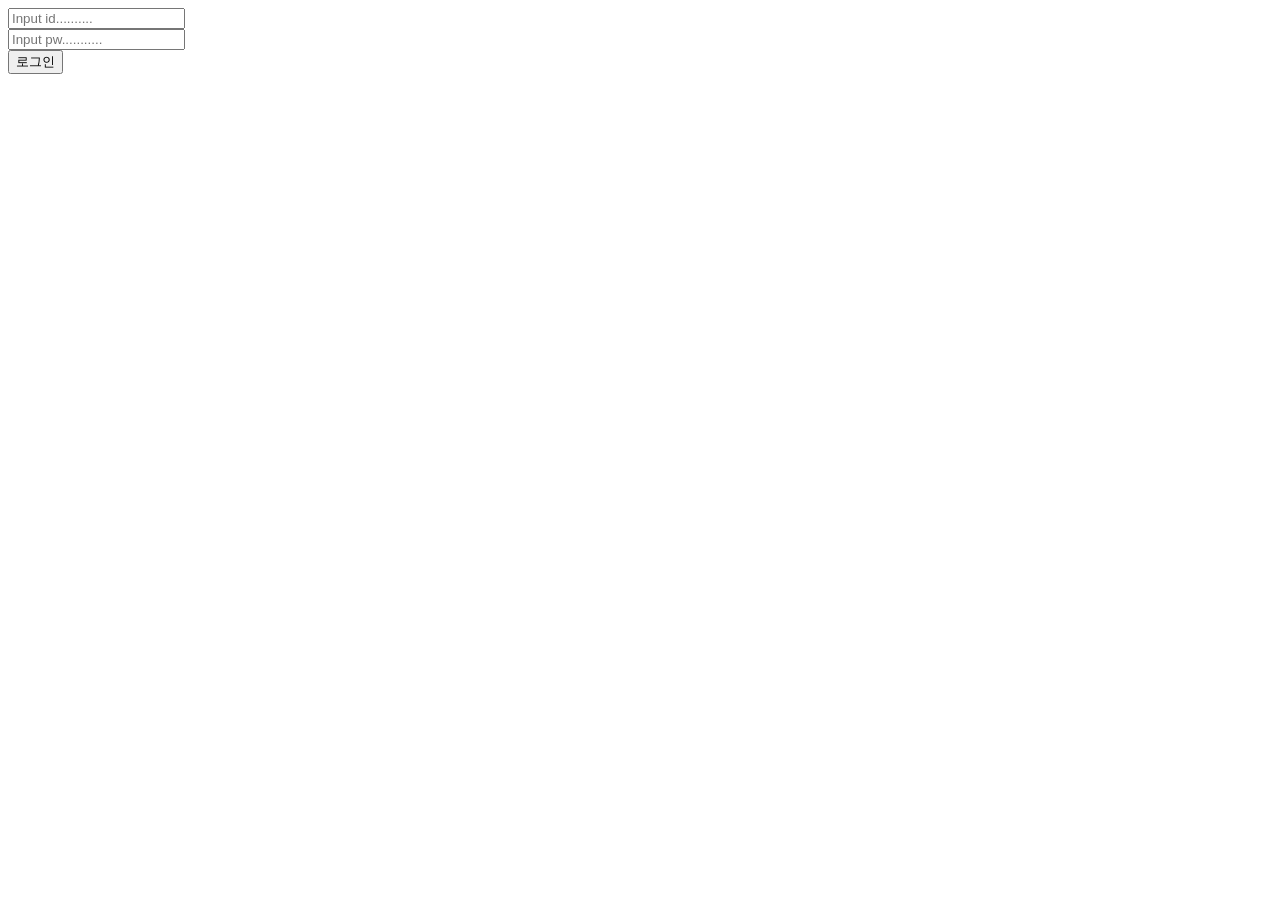
<file: sec_jwt/bin/main/templates/loginForm.html>
<!DOCTYPE html>
<html xmlns:th="http://www.thymeleaf.org">
<head>
<meta charset="UTF-8">
<title>Login Form</title>
</head>
<body>
<div>
	<form action="/loginProc" method="post">
		<input type="text" name="username" placeholder="Input id.........."><br>
		<input type="password" name="password" placeholder="Input pw..........."><br>
		<input type="submit" value="로그인">
	</form>
</div>
</body>
</html>
</file>
